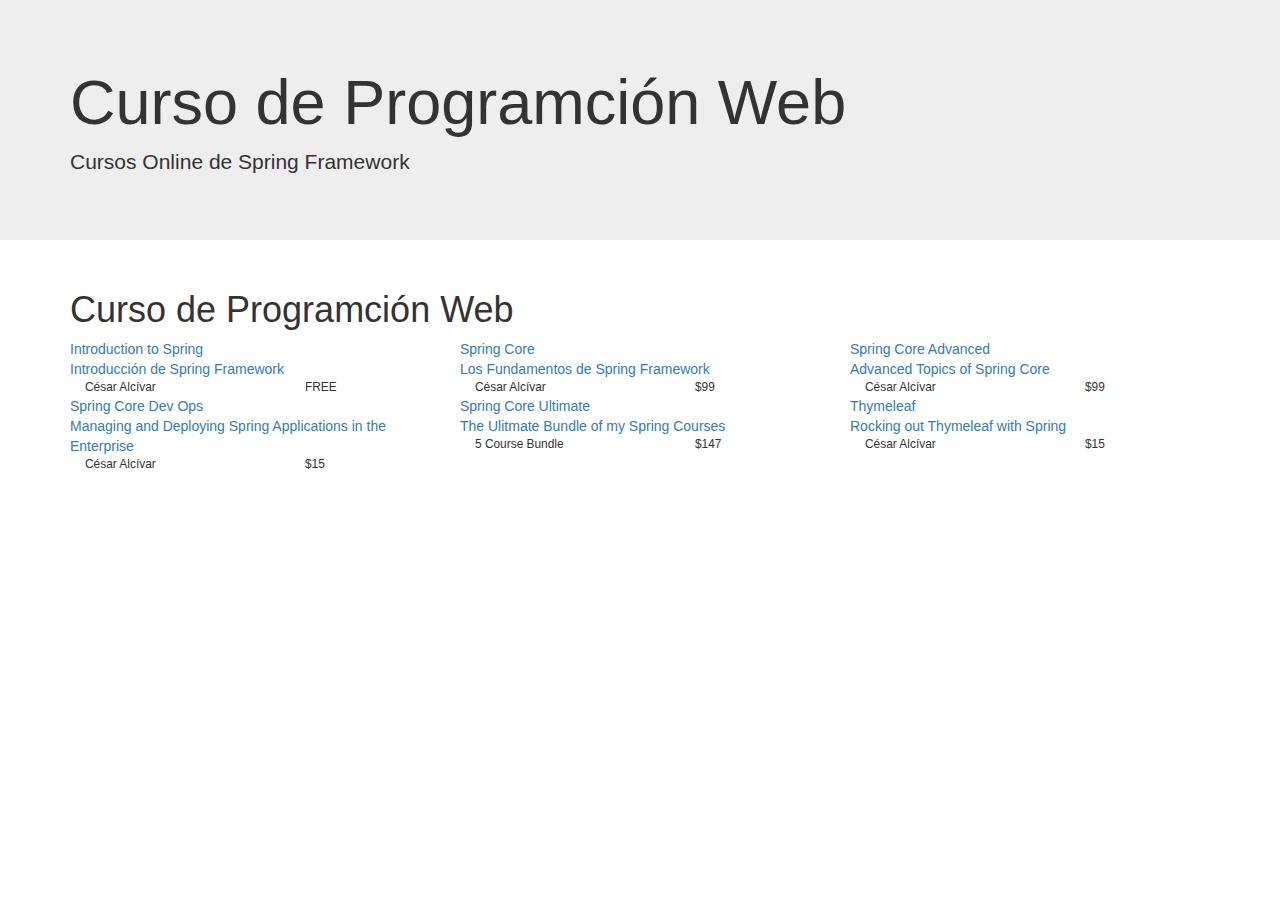
<file: bin/main/templates/index.html>
<!DOCTYPE html>
<html lang="en" xmlns:th="http://http://www.thymeleaf.org">
<head>
    <meta charset="UTF-8">
    <meta name="viewport" content="width=device-width, initial-scale=1.0">
    <title>Document</title>
    
    <!-- Latest compiled and minified CSS -->
    <link rel="stylesheet" href="https://cdn.jsdelivr.net/npm/bootstrap@3.3.7/dist/css/bootstrap.min.css" integrity="sha384-BVYiiSIFeK1dGmJRAkycuHAHRg32OmUcww7on3RYdg4Va+PmSTsz/K68vbdEjh4u" crossorigin="anonymous">
    <!-- Latest compiled and minified JavaScript -->
    <script src="https://cdn.jsdelivr.net/npm/bootstrap@3.3.7/dist/js/bootstrap.min.js" integrity="sha384-Tc5IQib027qvyjSMfHjOMaLkfuWVxZxUPnCJA7l2mCWNIpG9mGCD8wGNIcPD7Txa" crossorigin="anonymous"></script>

	<link th:href="@{/css/custom.css}" rel="stylesheet" media="screen">

</head>
<body>

    <div class="jumbotron">
        <div class="container">
            <h1>Curso de Programción Web</h1>
            <p class="lead">Cursos Online de Spring Framework</p>
        </div>
    </div>
    
    <div class="container">
        <div class="row">
            <div class="col-md-12">
                <h1>Curso de Programción Web</h1>
            </div>
        </div>
    
        <div class="row course-list list">
            <div class="col-md-4">
                <div class="course-listing">
                    <div class="row">
                        <a href="/courses/introduction-to-spring">
                            <div class="col-lg-12">
                                <div class="course-listing-title">
                                    Introduction to Spring
                                </div>
                                <div class="course-listing-subtitle">
                                    Introducción de Spring Framework
                                </div>
                            </div>
                        </a>
                    </div>
                    <div class="row course-listing-extra-info col-xs-12">
                        <div class="col-xs-8">
                            <div class="small course-author-name">
                                César Alcívar
                            </div>
                        </div>
                        <div class="col-xs-4">
                            <div class="small course-price">
                                FREE
                            </div>
                        </div>
                    </div>
                </div>
            </div>
            <div class="col-md-4">
                <div class="course-listing">
                    <div class="row">
                        <a data-role="course-box-link" href="/courses/spring-core">
                            <div class="col-lg-12">
                                
                                <div class="course-listing-title">
                                    Spring Core
                                </div>
                                <div class="course-listing-subtitle">
                                    Los Fundamentos de Spring Framework
                                </div>
                            </div>
                        </a>
                    </div>
                    <div class="row course-listing-extra-info col-xs-12">
                        <div class="col-xs-8">
                            <div class="small course-author-name">
                                César Alcívar
                            </div>
                        </div>
                        <div class="col-xs-4">
                            <div class="small course-price">
                                $99
                            </div>
                        </div>
                    </div>
                </div>
            </div>
            <div class="col-md-4">
                <div class="course-listing">
                    <div class="row">
                        <a data-role="course-box-link" href="/courses/spring-core-advanced">
                            <div class="col-lg-12">
                                <div class="course-listing-title">
                                    Spring Core Advanced
                                </div>
                                <div class="course-listing-subtitle">
                                    Advanced Topics of Spring Core
                                </div>
                            </div>
                        </a>
                    </div>
                    <div class="row course-listing-extra-info col-xs-12">
                        <div class="col-xs-8">
                            <div class="small course-author-name">
                                César Alcívar
                            </div>
                        </div>
                        <div class="col-xs-4">
                            <div class="small course-price">
                                $99
                            </div>
                        </div>
                    </div>
                </div>
            </div>
        </div>
    
        <div class="row">
            <div class="col-md-4">
                <div class="course-listing">
                    <div class="row">
                        <a data-role="course-box-link" href="/courses/spring-core-dev-ops">
                            <div class="col-lg-12">
                                <div class="course-listing-title">
                                    Spring Core Dev Ops
                                </div>
                                <div class="course-listing-subtitle">
                                    Managing and Deploying Spring Applications in the Enterprise
                                </div>
                            </div>
                        </a>
                    </div>
                    <div class="row course-listing-extra-info col-xs-12">
                        <div class="col-xs-8">
                            <div class="small course-author-name">
                                César Alcívar
                            </div>
    
                        </div>
                        <div class="col-xs-4">
                            <div class="small course-price">
                                $15
                            </div>
                        </div>
                    </div>
                </div>
            </div>
            <div class="col-md-4">
                <div class="course-listing">
                    <div class="row">
                        <a data-role="course-box-link" href="/courses/spring-core-ultimate">
                            <div class="col-lg-12">
                                <div class="course-listing-title">
                                    Spring Core Ultimate
                                </div>
                                <div class="course-listing-subtitle">
                                    The Ulitmate Bundle of my Spring Courses
                                </div>
                            </div>
                        </a>
                    </div>
                    <div class="row course-listing-extra-info col-xs-12">
                        <div class="col-xs-8">
                            <div class="small course-bundle">
                                5 Course Bundle
                            </div>
                        </div>
                        <div class="col-xs-4">
                            <div class="small course-price">
                                $147
                            </div>
                        </div>
                    </div>
                </div>
            </div>
            <div class="col-md-4">
                <div class="course-listing">
                    <div class="row">
                        <a data-role="course-box-link" href="/courses/thymeleaf">
                            <div class="col-lg-12">
                                <div class="course-listing-title">
                                    Thymeleaf
                                </div>
                                <div class="course-listing-subtitle">
                                    Rocking out Thymeleaf with Spring
                                </div>
                            </div>
                        </a>
                    </div>
                    <div class="row course-listing-extra-info col-xs-12">
                        <div class="col-xs-8">
                            
                            <div class="small course-author-name">
                                César Alcívar
                            </div>
    
                        </div>
                        <div class="col-xs-4">
                            <div class="small course-price">
                                $15
                            </div>
                        </div>
                    </div>
                </div>
            </div>
        </div>
    </div>
    

    
</body>
</html>
</file>
